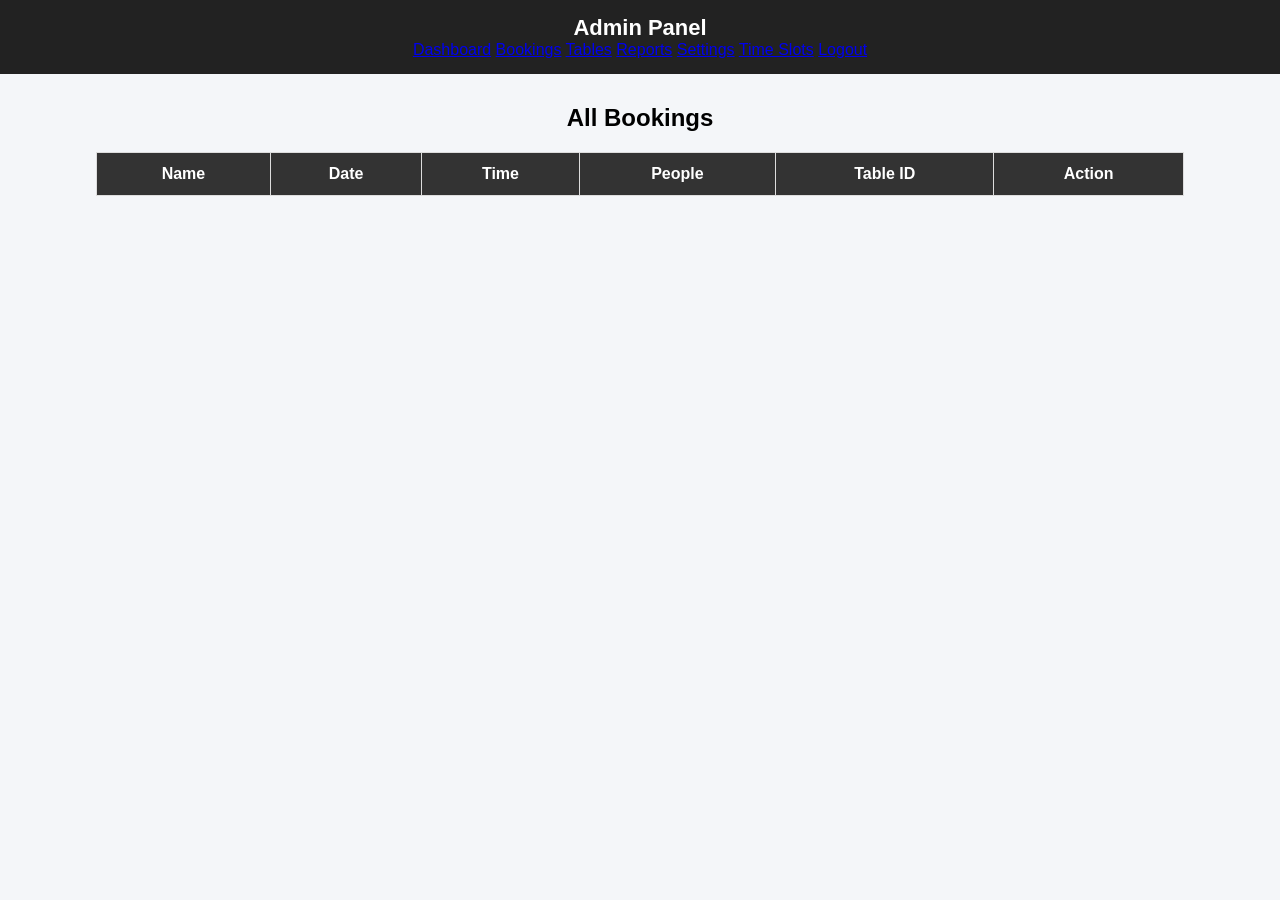
<file: templates/admin/booking.html>
<!DOCTYPE html>
<html>
<head>
<title>Admin Bookings</title>
<link rel="stylesheet" href="/static/css/style.css">
</head>

<body onload="loadAllBookings()">

<header>
<h1>Admin Panel</h1>

<nav>
<a href="/admin/dashboard">Dashboard</a>
<a href="/admin/bookings">Bookings</a>
<a href="/admin/tables">Tables</a>
<a href="/admin/reports">Reports</a>
<a href="/admin/settings">Settings</a>
<a href="/admin/slots">Time Slots</a>

<!-- logout -->
<a href="#" onclick="logout()">Logout</a>
</nav>

</header>

<div class="container">

<h2>All Bookings</h2>

<table id="bookingTable" border="1" cellpadding="10">

<tr>
<th>Name</th>
<th>Date</th>
<th>Time</th>
<th>People</th>
<th>Table ID</th>
<th>Action</th>
</tr>

</table>

</div>

<script src="/static/js/app.js"></script>

</body>
</html>
</file>
<file: static/css/style.css>
* {
  margin: 0;
  padding: 0;
  box-sizing: border-box;
  font-family: Arial, sans-serif;
}

body {
  background: #f4f6f9;
}

/* ================= HEADER ================= */
header {
  background: #222;
  color: white;
  padding: 15px 30px;
  text-align: center;
}

header h1 {
  font-size: 22px;
}

/* ================= CONTAINER ================= */
.container {
  width: 85%;
  margin: auto;
  padding: 30px 0;
  text-align: center;
}

/* ================= BUTTON ================= */
.btn {
  background: #ff4d4d;
  color: white;
  padding: 10px 18px;
  border: none;
  cursor: pointer;
  border-radius: 5px;
  transition: 0.3s;
}

.btn:hover {
  background: #e60000;
}

/* ================= DASHBOARD CARDS (VERTICAL FIXED) ================= */
/* ✔ Now ALL cards vertical (as you want) */
.card-grid {
  display: grid;
  grid-template-columns: 1fr;  /* ✔ single column layout */
  gap: 20px;
  margin-top: 40px;
  max-width: 400px;
  margin-left: auto;
  margin-right: auto;
}

/* Card Design */
.card {
  background: white;
  padding: 30px;
  border-radius: 12px;
  cursor: pointer;
  box-shadow: 0 4px 12px rgba(0,0,0,0.1);
  transition: 0.3s;
  text-align: center;
}

.card:hover {
  transform: translateY(-6px);
  background: #f0f0f0;
}

.card h3 {
  margin-top: 10px;
}

/* ================= CHOOSE PAGE ================= */
.choose-grid {
  display: grid;
  grid-template-columns: 1fr;
  gap: 20px;
  max-width: 400px;
  margin: 40px auto;
}

.choose-grid .card {
  font-size: 18px;
}

.choose-grid .card:hover {
  background: #ffe5e5;
}

/* ================= FORM ================= */
.form-box {
  background: white;
  padding: 25px;
  width: 320px;
  margin: 60px auto;
  text-align: center;
  border-radius: 8px;
  box-shadow: 0 0 10px rgba(0,0,0,0.1);
}

input {
  width: 100%;
  padding: 10px;
  margin: 10px 0;
  border: 1px solid #ccc;
  border-radius: 5px;
}

/* ================= TABLE ================= */
table {
  width: 100%;
  border-collapse: collapse;
  background: white;
  margin-top: 20px;
}

th {
  background: #333;
  color: white;
}

th, td {
  padding: 12px;
  border: 1px solid #ddd;
  text-align: center;
}

/* ================= SUCCESS ================= */
.success {
  text-align: center;
  margin-top: 120px;
}

.success h2 {
  color: green;
}
</file>
